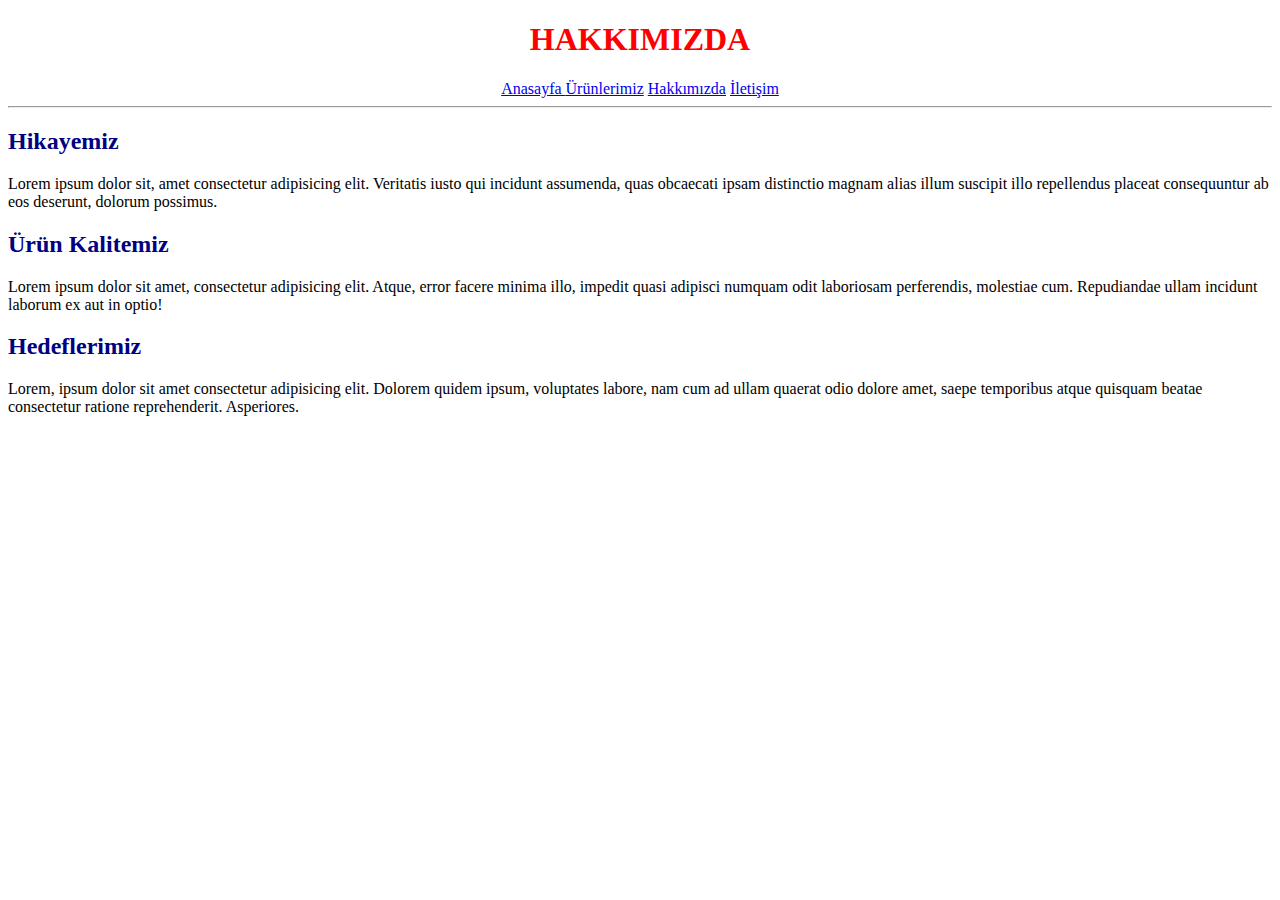
<file: CSS-ODEV4/about.html>
<!DOCTYPE html>
<html lang="tr">
<head>
    <meta charset="UTF-8">
    <meta http-equiv="X-UA-Compatible" content="IE=edge">
    <meta name="viewport" content="width=device-width, initial-scale=1.0">
    <title>Hakkımızda</title>
    <link rel="stylesheet" href="style.css">
</head>
<body>
    <center>
        <h1>HAKKIMIZDA</h1>
    <a href = "index.html" target="_blank"> Anasayfa </a>
    <a href="urunler.html" target="_blank">Ürünlerimiz</a>
    <a href="about.html" target="_blank">Hakkımızda</a>
    <a href="contact.html" target="_blank">İletişim</a>
    <hr>
    </center>
    <h2>Hikayemiz</h2>
    <p>Lorem ipsum dolor sit, amet consectetur adipisicing elit. Veritatis iusto qui incidunt assumenda, quas obcaecati ipsam distinctio magnam alias illum suscipit illo repellendus placeat consequuntur ab eos deserunt, dolorum possimus.</p>
    <h2>Ürün Kalitemiz</h2>
    <p>Lorem ipsum dolor sit amet, consectetur adipisicing elit. Atque, error facere minima illo, impedit quasi adipisci numquam odit laboriosam perferendis, molestiae cum. Repudiandae ullam incidunt laborum ex aut in optio!</p>
    <h2>Hedeflerimiz</h2>
    <p>Lorem, ipsum dolor sit amet consectetur adipisicing elit. Dolorem quidem ipsum, voluptates labore, nam cum ad ullam quaerat odio dolore amet, saepe temporibus atque quisquam beatae consectetur ratione reprehenderit. Asperiores.</p>
</body>
</html>
</file>
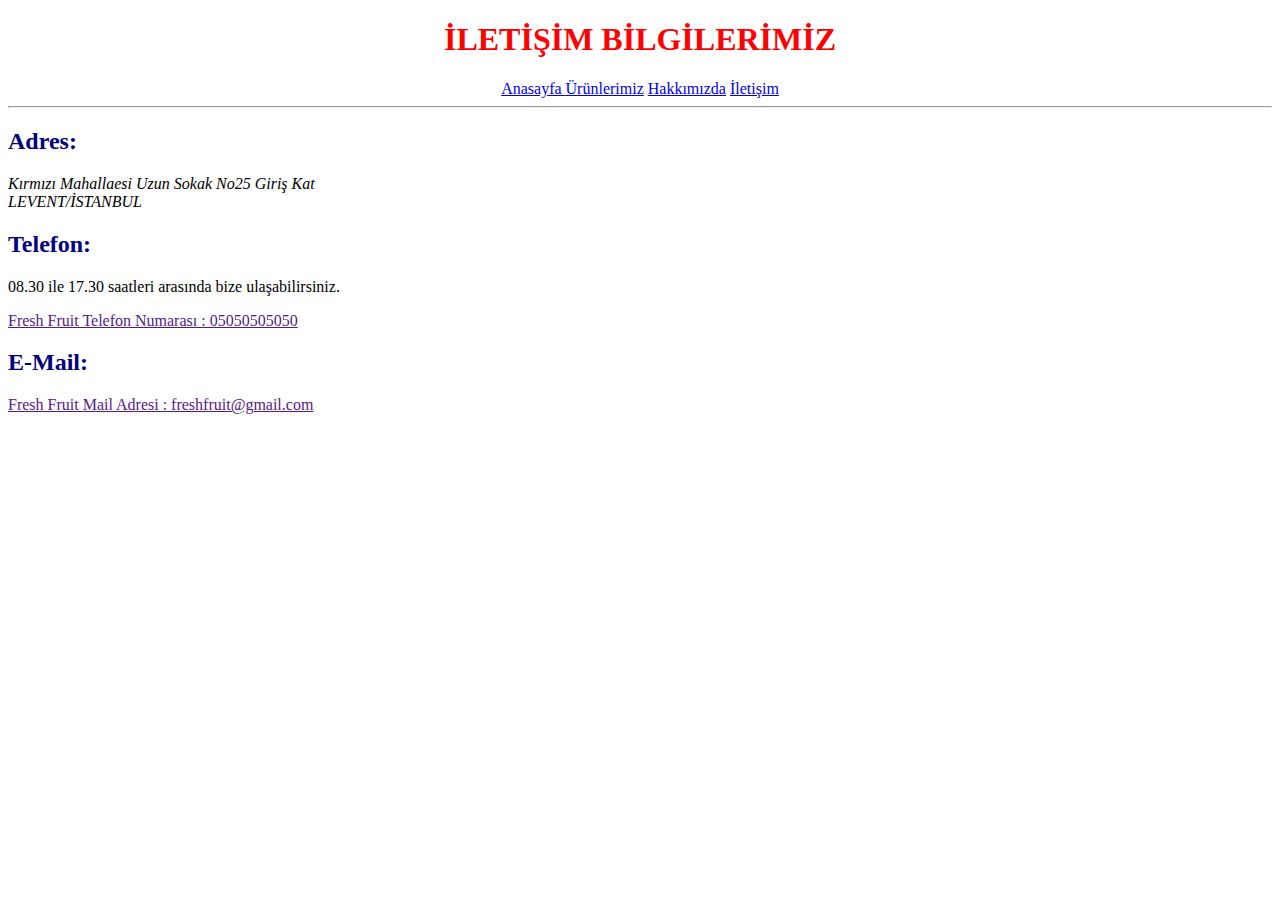
<file: CSS-ODEV4/contact.html>
<!DOCTYPE html>
<html lang="tr">
<head>
    <meta charset="UTF-8">
    <meta http-equiv="X-UA-Compatible" content="IE=edge">
    <meta name="viewport" content="width=device-width, initial-scale=1.0">
    <title>İletişim</title>
    <link rel="stylesheet" href="style.css">
</head>
<body>
    <center>
        <h1>İLETİŞİM BİLGİLERİMİZ</h1>
    <a href = "index.html" target="_blank"> Anasayfa </a>
    <a href="urunler.html" target="_blank">Ürünlerimiz</a>
    <a href="about.html" target="_blank">Hakkımızda</a>
    <a href="contact.html" target="_blank">İletişim</a>
    <hr>
    </center>
    <h2>Adres:</h2>
        <address>Kırmızı Mahallaesi Uzun Sokak No25 Giriş Kat <br>
        LEVENT/İSTANBUL
        </address>
        <h2>Telefon:</h2>
        <p>08.30 ile 17.30 saatleri arasında bize ulaşabilirsiniz.</p>
        <a href "tel:05050505050">Fresh Fruit Telefon Numarası : 05050505050</a>

        <h2>E-Mail:</h2>
        <a href "mailto:freshfruit@gmail.com">Fresh Fruit Mail Adresi : freshfruit@gmail.com</a>
</body>
</html>
</file>
<file: CSS-ODEV4/style.css>
h1{
    color: red;
}
h2{
    color:Navy;
}
</file>
